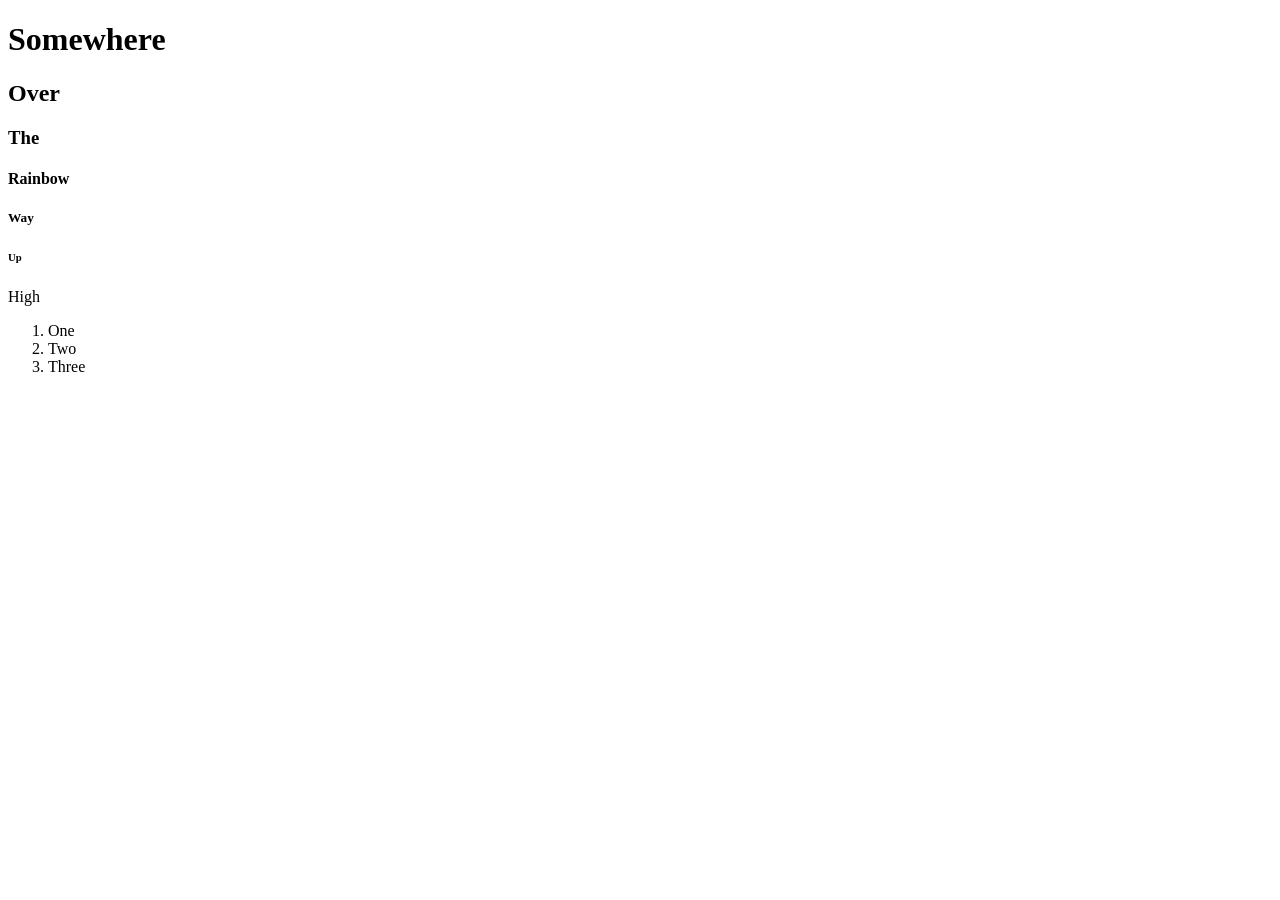
<file: index.html>
<!DOCTYPE html>
<html>
<head>
<title>CSS Colors Exercises</title>
</head> 
<body> 


</head>

<body>

<h1>Somewhere</h1>
<h2>Over</h2>
<h3>The</h3>
<h4>Rainbow</h4>
<h5>Way</h5>
<h6>Up</h6>
<p>High</p>

<ol>
<li>One</li>
<li>Two</li>
<li>Three</li>
</ol>

</body>
</html>
</file>
